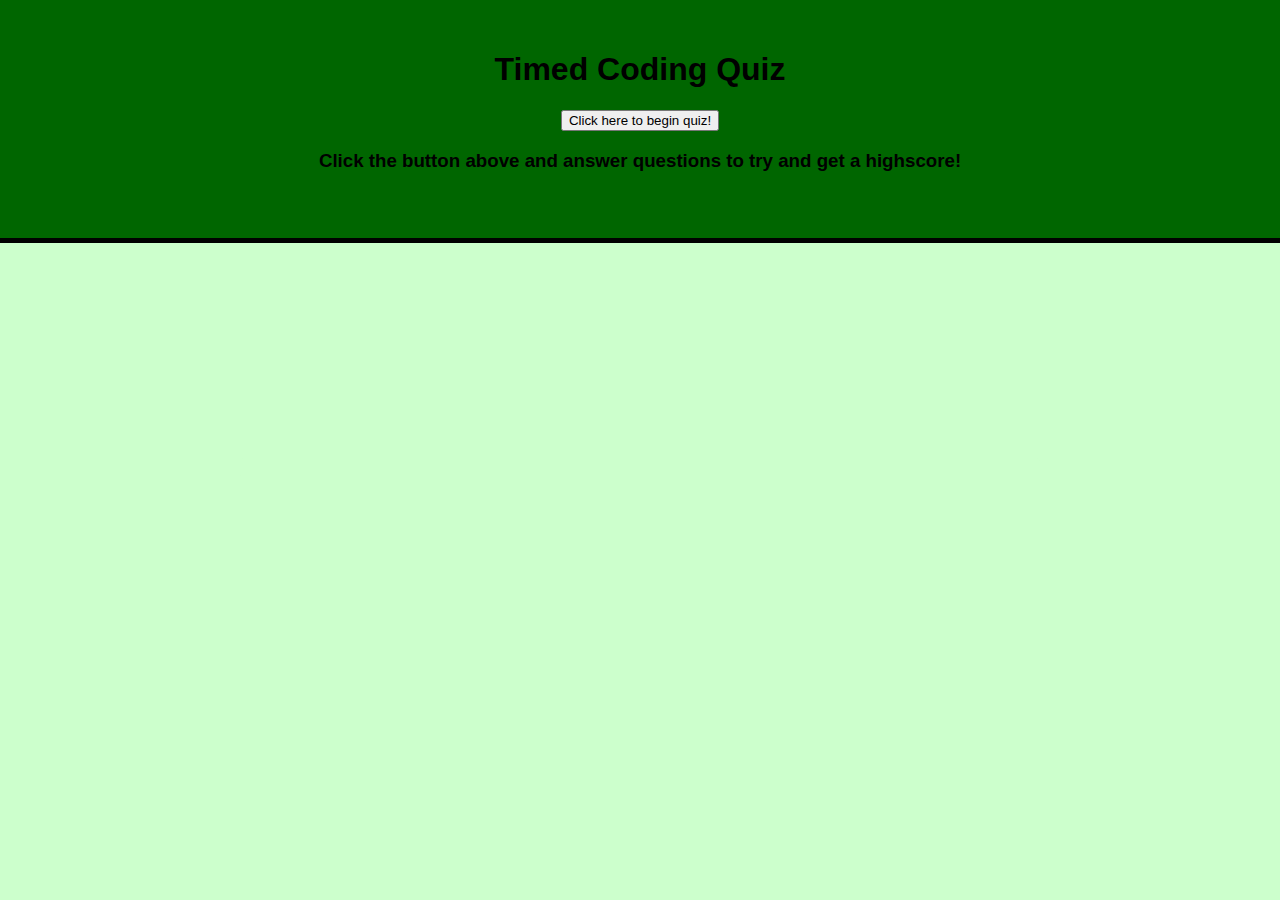
<file: index.html>
<!DOCTYPE html>
<html lang="en">

<head>
  <meta charset="UTF-8">
  <meta name="viewport" content="width=device-width, initial-scale=1.0">
  <meta http-equiv="X-UA-Compatible" content="ie=edge">
  <title>Code Quiz </title>
  <link rel="stylesheet" href="./assets/css/style.css">
</head>

<body>

  <header>
      <h1 class="page-title"> Timed Coding Quiz</h1>
      <button class="start-btn btn" id="start-btn" >Click here to begin quiz!</button>
      <h3> Click the button above and answer questions to try and get a highscore!</h3> 
      <p id="countdown"></p>
  </header>

  <main class="main">
    <form id="score" class="highscore hide">
      <label for="initials"> Please enter initials </label>
      <input type="text" id="initials"><br>
      <button type="submit" id="score-info">Submit Score</button>
    </form>
      <div class="container">
          <div id="question-container" class="hide">
          <div id="question" class ="q-style">Question</div>
          <div id="answer-btns" class="answer-btn-style">
          <button class="btn">Answer 1</button>
          <button class="btn">Answer 2</button>
          <button class="btn">Answer 3</button>
          <button class="btn">Answer 4</button>
         </div>  
      </div>
      <div id="answer-input"></div>
      <div class="controls">
          <button id="next-btn" class="next-btn btn hide">Next</button>
      </div>
      </div>
   </main>   
  
  <script src="./assets/js/script.js"></script>
</body>

</html>
</file>
<file: assets/css/style.css>
* {
    box-sizing: border-box;
    font-family: 'Trebuchet MS', 'Lucida Sans Unicode', 'Lucida Grande', 'Lucida Sans', Arial, sans-serif;
  }

  :root {
      --color-neutral: #ffffff;
      --color-wrong: #ff0000;
      --color-right: #00cc00;
  }


header {
    background: #006600;
    padding: 30px 25px;
    border-bottom: 5px solid ;
    text-align: center;
    font-family:'Trebuchet MS', 'Lucida Sans Unicode', 'Lucida Grande', 'Lucida Sans', Arial, sans-serif
  }

body {
    background: #ccffcc;
    margin: 0;
    padding: 0;
    min-height: 100vh;
    flex-direction: column;
    font-family: 'Trebuchet MS', 'Lucida Sans Unicode', 'Lucida Grande', 'Lucida Sans', Arial, sans-serif;  
  }

main {
    padding: 0;
    margin: 0;
    display: flex;
    justify-content: center;
    align-items: center;
    width: 100vw;
    height: 50vh;
  }


.container {
    padding: 10px;
    width: 800px;
    max-width: 80%;
    border-radius: 5px;
    border-color: black;
    background-color: #ccffcc;
  }

.q-style {
      padding-bottom: 10px;
  }

  .answer-btn-style {
      display: grid;
      grid-template-columns: repeat(2, auto);
      gap: 10px;
      margin:20-x 0;
  }

.btn:hover {
      border-color:black;
  }

.hide {
      display: none;
  }

  .next-btn {
      font-size: 1.5rem;
      font-weight:bold;
      padding: 10px 10px;
      margin: 10px 10px;
  }

.controls {
    display: flex;
    justify-content: center;
    align-items: center;
  }

p {
    background-color: #ffffff;
    display: inline-flex;
    margin: 0;
    align-items: center;
    font-size: 50px;
    height: 20%;
    width: 30%;
  }

  .score {
    text-align: center;
    vertical-align: text-top;
  }
</file>
